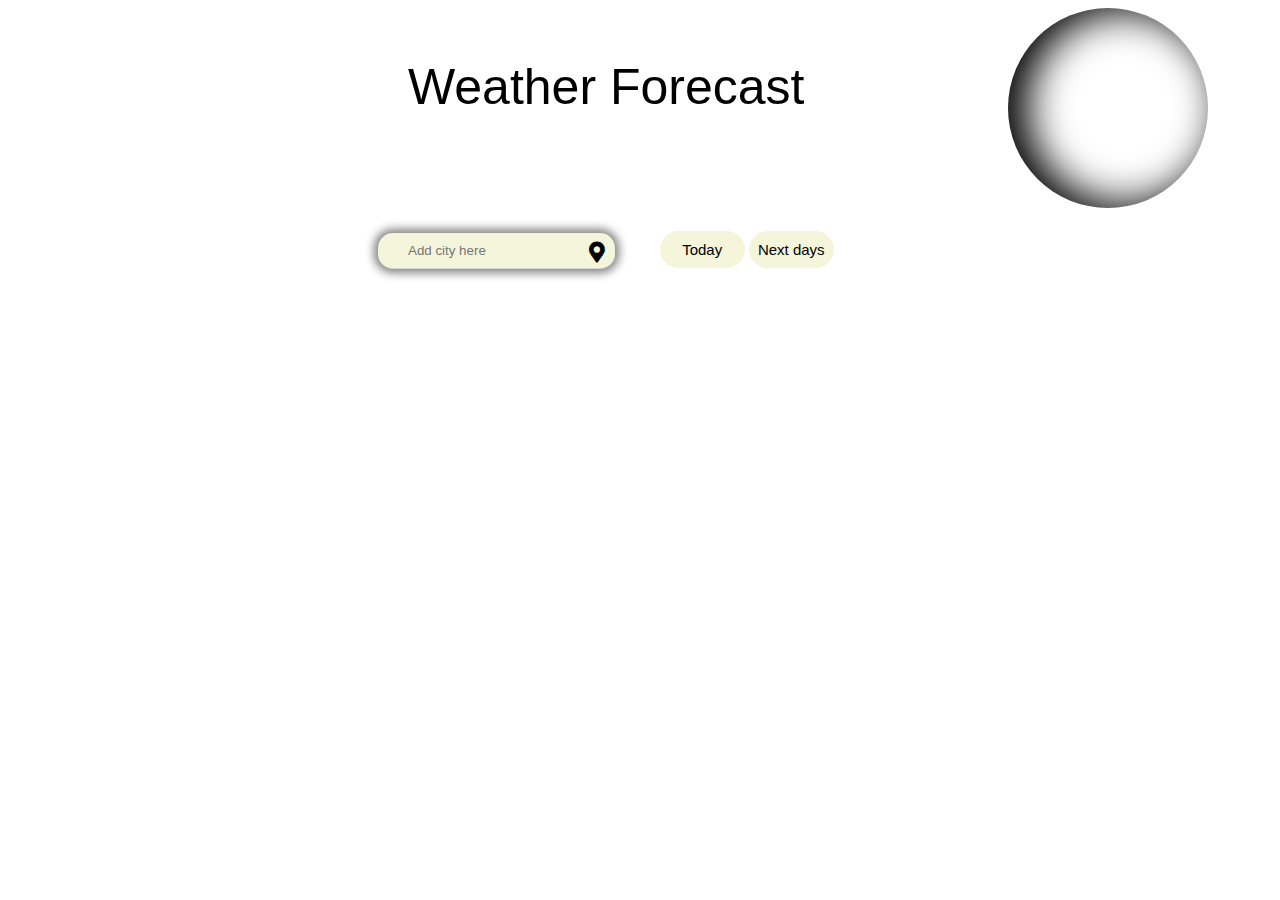
<file: index.html>
<!DOCTYPE html>
<html lang="en">
<head>
    <meta charset="UTF-8">
    <meta http-equiv="X-UA-Compatible" content="IE=edge">
    <meta name="viewport" content="width=device-width, initial-scale=1.0">
    <link rel="stylesheet" href="https://cdnjs.cloudflare.com/ajax/libs/font-awesome/5.15.1/css/all.min.css">
    <link rel ="stylesheet" href="style.css">
    <title>Wheather App</title>
</head>
<body>
    <header>
   <hi class="title">Weather Forecast</hi>
   <div id="earth"></div>
</header>
    <div id="city-input">
        <!-- <label for="city"><strong><i class="fas fa-search"></i></strong></label> -->
        <input id="city" type="text" placeholder="Add city here" value="" />
        <i class="fas fa-map-marker-alt"></i>
        <button id="now-btn">Today</button>
        <button id="prognozaBtn">Next days</button>
        <div id="cityInputError"></div>
    </div>
    <div id="weather-now"></div>
    <div id="prognozaDiv"></div>
<script src="app.js"></script>   
 
</body>
</html>
</file>
<file: style.css>
body {
	font-family: Verdana, Geneva, Tahoma, sans-serif;
    background-image: url('https://pbs.twimg.com/media/Dvb1w0bWsAYvBhF.jpg');
	background-repeat: no-repeat;
    background-size: cover;
	}

header {
	display: flex;
}
#earth {
		width: 200px;
		height: 200px;
		background: url('https://web.archive.org/web/20150807125159if_/http://www.noirextreme.com/digital/Earth-Color4096.jpg');
		border-radius: 50%;
		background-size: 650px;
		box-shadow: inset 16px 0 40px 3px black;
		animation-name: rotate;
		animation-duration: 60s;
		animation-iteration-count: infinite;
		animation-timing-function: linear;
		-webkit-animation-name: rotate;
		   -webkit-animation-duration: 12s;
		   -webkit-animation-iteration-count: infinite;
		   -webkit-animation-timing-function: linear;
	  }

	  @keyframes rotate {
		from { background-position:  100%  0; }
		to {   background-position:    0   0; }
	  }

.title {
	width: 600px;
	margin-top: 50px;
	margin-left:400px;
	font-size: 50px;
}

#city {
	margin:20px 20px;
	padding: 10px 30px;
    border: 0px solid;
	border-radius: 15px;;
    box-sizing: border-box;
    background: beige;
    border-bottom: lightgrey 1.5px solid;
    overflow: hidden;
    outline: none;
    color: black;
    box-shadow: 0 0 10px 4px grey;
    transition: 0.5s;
}

#now-btn {
    border: 0;
    color: black;
    font-size: 15px;
    background:beige;
    text-align: center;
    padding: 10px 7px;
    border-radius: 20px;
    cursor: pointer;
    transition: 0.5s;
    width: 15%;
}

#prognozaBtn {
    border: 0;
    color: black;
    font-size: 15px;
    background:beige;
    text-align: center;
    padding: 10px 7px;
    border-radius: 20px;
    cursor: pointer;
    transition: 0.5s;
    width: 15%;
}

#city-input {
margin: 5px 350px;
}

#city-input i {
		position: relative;
	    right: 50px;
		top: 5px;
		font-size: 21px;
		color: black;
		pointer-events: none;
	  }
	  .input-wrap > input:focus {
		padding: 9px 20px;
		width: 225px;
	  }
	  .input-wrap > input:focus + i.fas {
		display: none;
	  }
	  
#weather-now {
	display: none;
    margin: auto;
    margin-top: 1px;
    padding: 26px 18px;
    width: 130px;
    height:330px;
    border-radius: 10px;
    box-shadow: 2px 4px 20px rgba(0, 0, 0, .2);
}

.card {
	border-radius: 9px;
	font-size: 15px;
	flex-wrap: wrap;
}

#prognozaDiv {
    padding: 1.5rem;
    border-radius: 16px;
    color: black;
    display: grid;
	grid-template-columns: 1fr, 1fr, 1fr, 1fr, 1fr, 1fr;
	transition: .2s;
    margin: 0;
}

.prognozaBox {
	display: flex;
	flex-wrap: wrap;
}

.prognozaHours {
	margin: auto;
    margin-top: 5%;
    padding: 20px;
    width: 100px;
    height:300px;
    border-radius: 10px;
    box-shadow: 2px 4px 20px rgba(0, 0, 0, .2);
	display: grid;
	grid-template-rows: 1fr 1fr 1fr 1fr 1fr 1fr 1fr 1fr;
	border: 1px solid beige;
} 

#cityInputError {
	font-family: Verdana, Geneva, Tahoma, sans-serif;
    margin-left: 40px;
    color:red;
}
</file>
